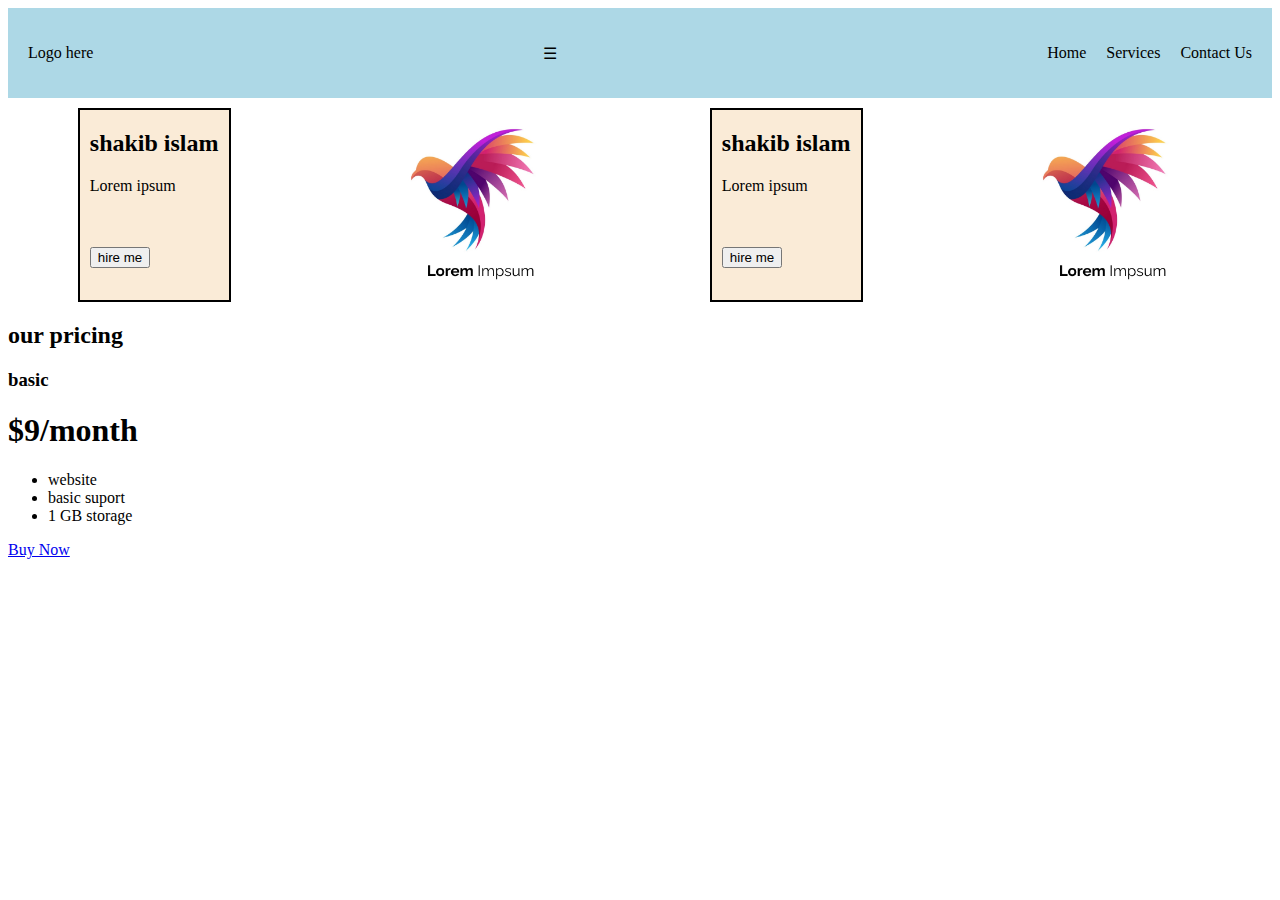
<file: sakib-portfolio/index.html>
<!DOCTYPE html>
<html lang="en">

<head>
    <meta charset="UTF-8">
    <meta name="viewport" content="width=device-width, initial-scale=1.0">
    <title>Document</title>
    <link rel="stylesheet" href="hkjh.css">
</head>

<body>
    <nav class="navbar">
        <div>Logo here</div>
        <input type="checkbox" name="" id="manu-toggle">
        <label for="manu-toggle" class="manu-icon">&#9776</label>
        <ul class="nav-links">
            <li>Home</li>
            <li>Services</li>
            <li>Contact Us</li>
        </ul>
    </nav>
    <section class="pakhi">
        <div class="text">
            <h2>shakib islam</h2>
            <p>Lorem ipsum</p><br><br>
            <button>hire me</button>
        </div>
        <div class="img">
            <img width="200px"
                src="images/minimal-creative-monoline-bird-logo-design-template-76a463cc147bbcb93f533a772b8de542_screen.jpg"
                alt="">
        </div>
         <div class="text">
            <h2>shakib islam</h2>
            <p>Lorem ipsum</p><br><br>
            <button>hire me</button>
        </div>
        <div class="img">
            <img width="200px"
                src="images/minimal-creative-monoline-bird-logo-design-template-76a463cc147bbcb93f533a772b8de542_screen.jpg"
                alt="">
        </div>
    </section>
    <section class="pricing">
        <div>
            <h2>our pricing</h2>
        </div>

        <div class="cart">
            <h3>basic</h3>
            <h1>$9<span>/month</span></h1>
            <ul>
                <li>website</li>
                <Li>basic suport</Li>
                <li>1 GB storage</li>

            </ul>
            <a href="#" class="btn">Buy Now</a>

        </div>
    </section>
</body>

</html>
</file>
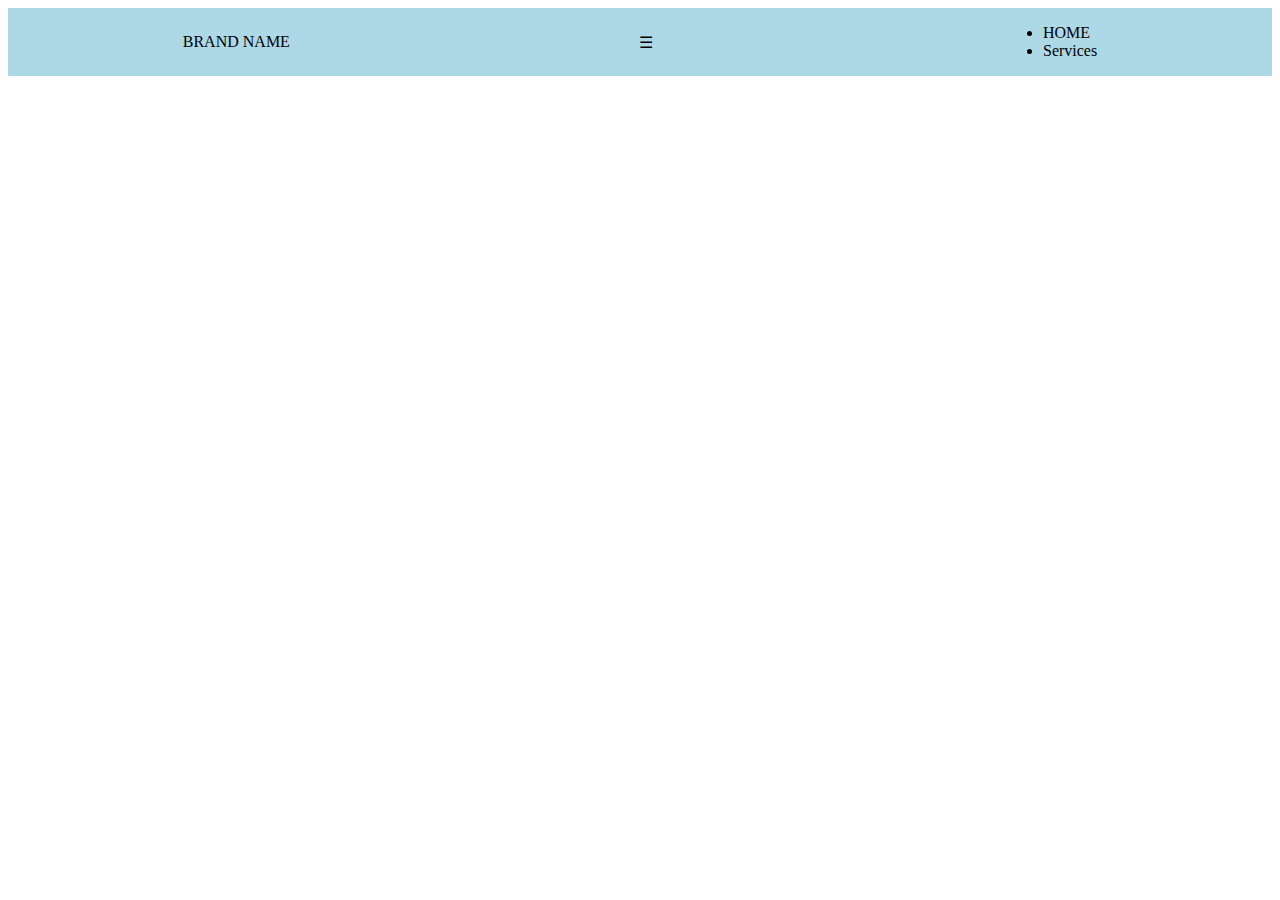
<file: nevbar.html>
<!DOCTYPE html>
<html lang="en">
<head>
    <meta charset="UTF-8">
    <meta name="viewport" content="width=device-width, initial-scale=1.0">
    <title>Document</title>
    <link rel="stylesheet" href="navbar.css">
</head>
<body>
    <nav class="navbar">
        <div>BRAND NAME</div>
        <input type="checkbox" name="" id="manu-toggla">
        <label for="manu-toggla" class="">&#9776;</label>
        <ul>
            <li>HOME</li>
            <li>Services</li>
        </ul>
    </nav>
    
</body>
</html>
</file>
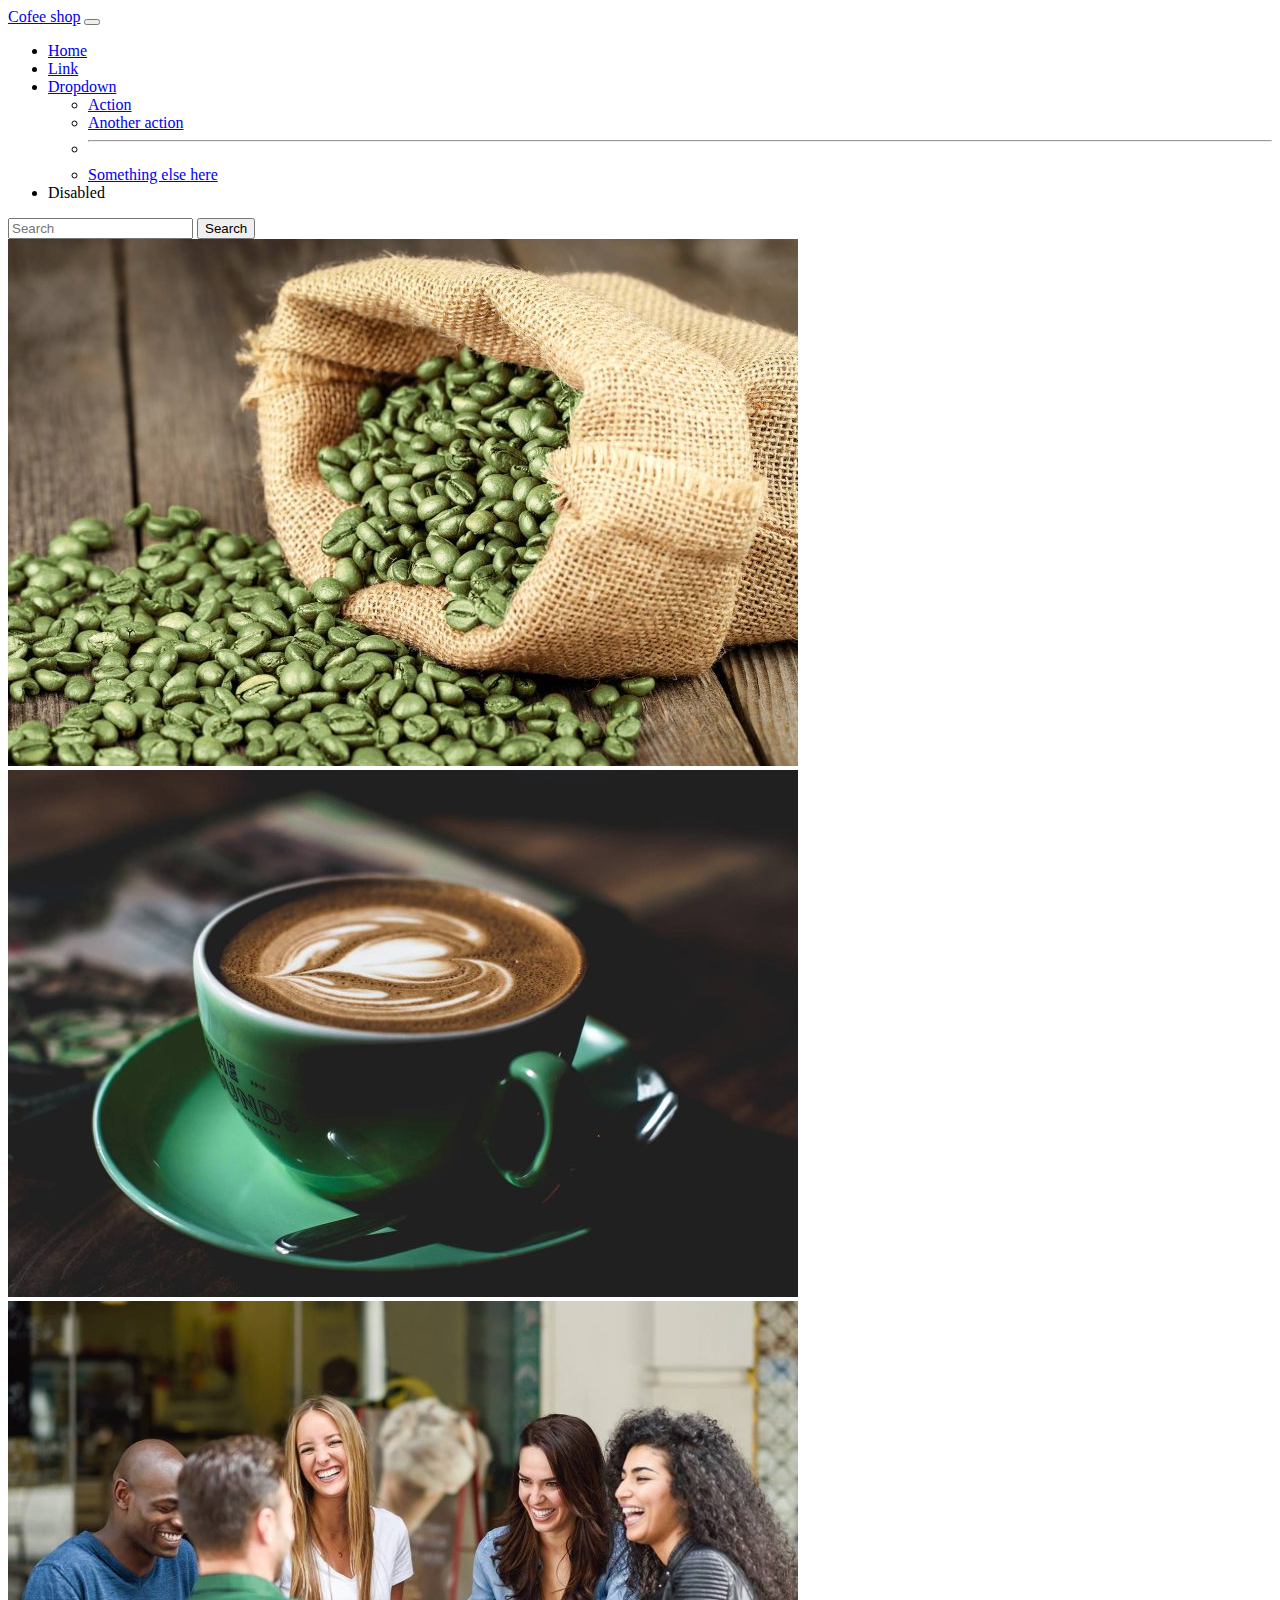
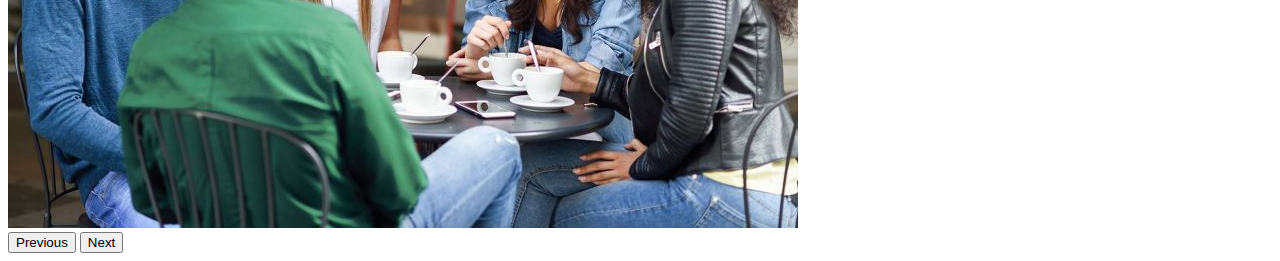
<file: sakib-portfolio/mamun.html>
<!DOCTYPE html>
<html lang="en">
<head>
    <meta charset="UTF-8">
    <meta name="viewport" content="width=device-width, initial-scale=1.0">
    <title>Document</title>
     <link href="https://cdn.jsdelivr.net/npm/bootstrap@5.3.8/dist/css/bootstrap.min.css" rel="stylesheet" integrity="sha384-sRIl4kxILFvY47J16cr9ZwB07vP4J8+LH7qKQnuqkuIAvNWLzeN8tE5YBujZqJLB" crossorigin="anonymous">

</head>
<body>
    <!-- navbar -->
     <nav class="navbar navbar-expand-lg bg-body-tertiary">
  <div class="container-fluid">
    <a class="navbar-brand" href="#">Cofee shop</a>
    <button class="navbar-toggler" type="button" data-bs-toggle="collapse" data-bs-target="#navbarSupportedContent" aria-controls="navbarSupportedContent" aria-expanded="false" aria-label="Toggle navigation">
      <span class="navbar-toggler-icon"></span>
    </button>
    <div class="collapse navbar-collapse" id="navbarSupportedContent">
      <ul class="navbar-nav me-auto mb-2 mb-lg-0">
        <li class="nav-item">
          <a class="nav-link active" aria-current="page" href="#">Home</a>
        </li>
        <li class="nav-item">
          <a class="nav-link" href="#">Link</a>
        </li>
        <li class="nav-item dropdown">
          <a class="nav-link dropdown-toggle" href="#" role="button" data-bs-toggle="dropdown" aria-expanded="false">
            Dropdown
          </a>
          <ul class="dropdown-menu">
            <li><a class="dropdown-item" href="#">Action</a></li>
            <li><a class="dropdown-item" href="#">Another action</a></li>
            <li><hr class="dropdown-divider"></li>
            <li><a class="dropdown-item" href="#">Something else here</a></li>
          </ul>
        </li>
        <li class="nav-item">
          <a class="nav-link disabled" aria-disabled="true">Disabled</a>
        </li>
      </ul>
      <form class="d-flex" role="search">
        <input class="form-control me-2" type="search" placeholder="Search" aria-label="Search"/>
        <button class="btn btn-outline-success" type="submit">Search</button>
      </form>
    </div>
  </div>
</nav>

<!-- carouselExample -->



<div id="carouselExample" class="carousel slide">
  <div class="carousel-inner">
    <div class="carousel-item active">
      <img src="images/blog_02-790x527.jpg" class="d-block w-100" alt="...">
    </div>
    <div class="carousel-item">
      <img src="images/blog_01-790x527.jpg" class="d-block w-100" alt="...">
    </div>
    <div class="carousel-item">
      <img src="images/blog_03-790x527.jpg" class="d-block w-100" alt="...">
    </div>
  </div>
  <button class="carousel-control-prev" type="button" data-bs-target="#carouselExample" data-bs-slide="prev">
    <span class="carousel-control-prev-icon" aria-hidden="true"></span>
    <span class="visually-hidden">Previous</span>
  </button>
  <button class="carousel-control-next" type="button" data-bs-target="#carouselExample" data-bs-slide="next">
    <span class="carousel-control-next-icon" aria-hidden="true"></span>
    <span class="visually-hidden">Next</span>
  </button>
</div>
    
   
   
   
   
   
   
   
   
   
   
   
   
    <script src="https://cdn.jsdelivr.net/npm/bootstrap@5.3.8/dist/js/bootstrap.bundle.min.js" integrity="sha384-FKyoEForCGlyvwx9Hj09JcYn3nv7wiPVlz7YYwJrWVcXK/BmnVDxM+D2scQbITxI" crossorigin="anonymous"></script>
</body>
</html>
</file>
<file: sakib-portfolio/hkjh.css>
.navbar{
    display: flex;
    justify-content: space-between;
    background-color: lightblue;
   align-items: center;
   padding: 20px;
}
.nav-links{
    display: flex;
    gap: 20px;
    list-style: none;
}
#manu-toggle {
    display: none;
}
.manu-icon{
    /* display: none; */
}
@media (max-width: 768px){
    .nav-link{
    flex-direction: column;
    position:absolute;
    top: 60px;
    left: -100%;
    width: 100%;
    text-align: center;
  }

    #manu-toggle:checked + .manu-icon + .nav-link{left: 0%;}
  }
.pakhi{
  display: flex;
  justify-content:space-around;
}
.text{
  border: 2px solid black;
  padding: 0px 10px;
  margin-top: 10px;
  background-color: antiquewhite;
}

{
  
}
</file>
<file: navbar.css>
.navbar{
    display: flex;
    align-items: center;
    justify-content: space-around;
    background-color: lightblue;
}
#manu-toggla{
    display: none;
}
.manu-icon{
    display: none;
}
.nav-links{
    display: flex;
    gap: 20px;
    
}
</file>
